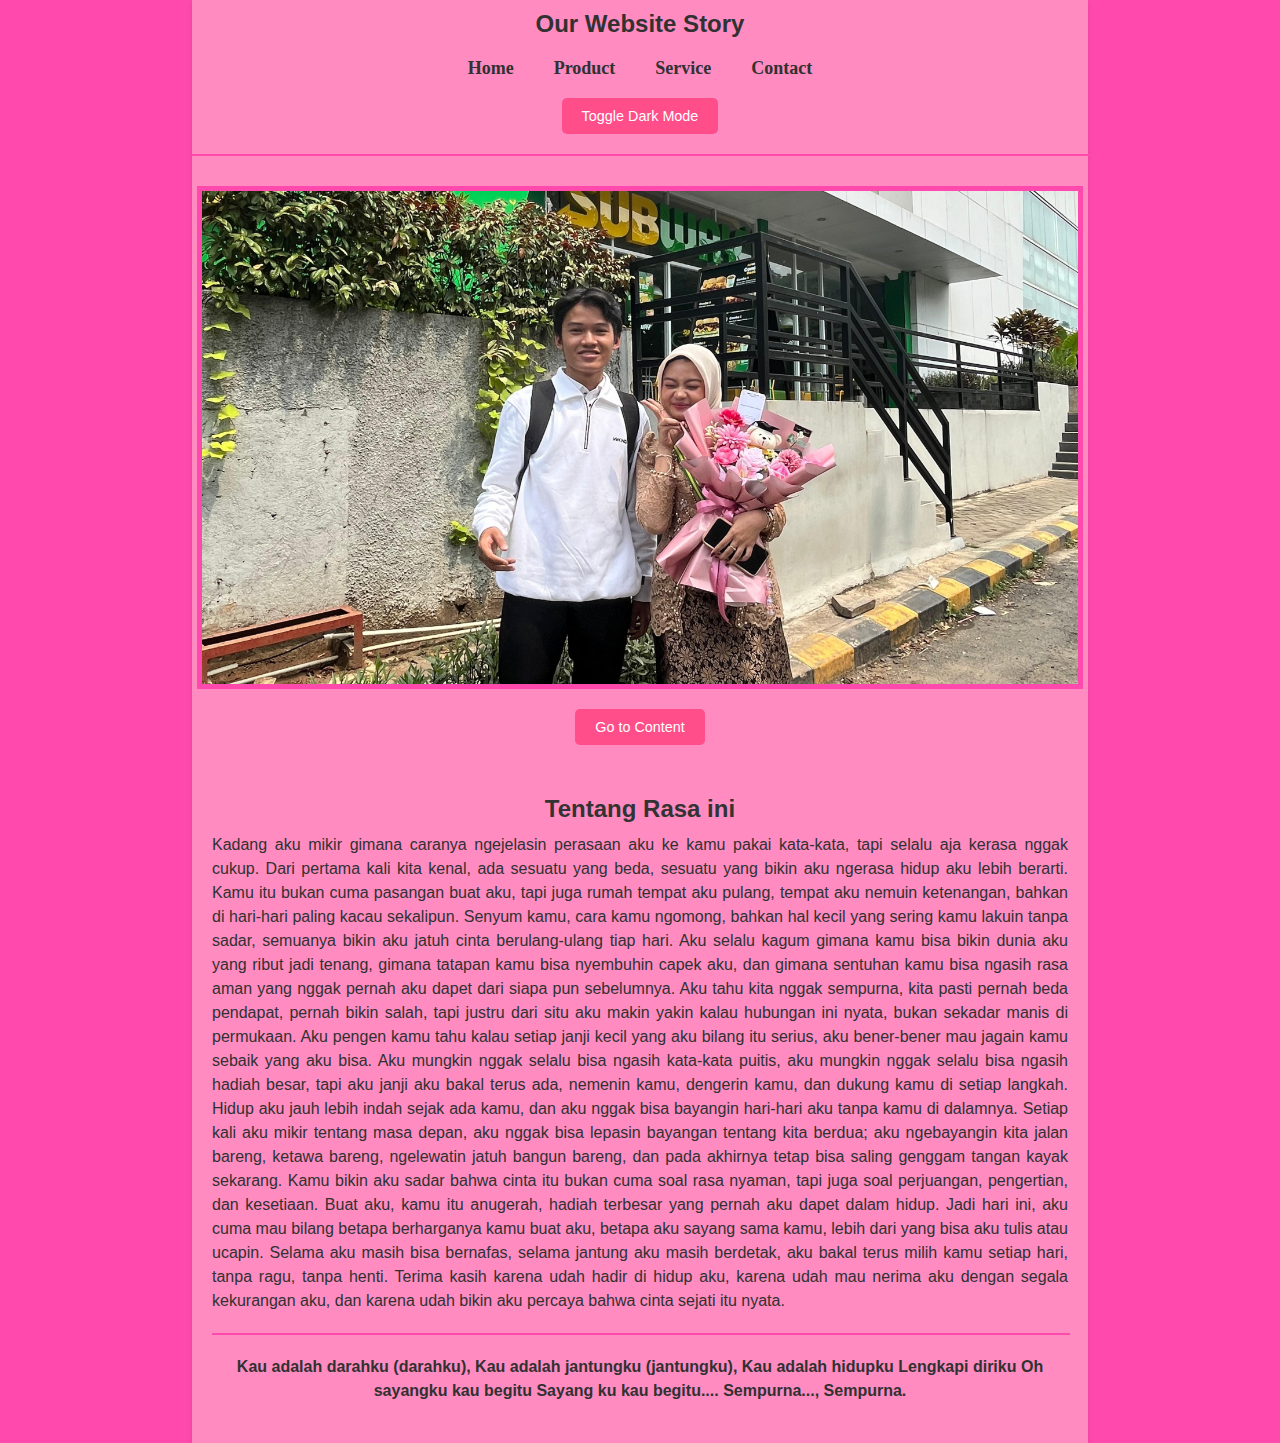
<file: index.html>
<!DOCTYPE html>
<html lang="en">
<head>
    <meta charset="UTF-8">
    <meta name="viewport" content="width=device-width, initial-scale=1.0">
    <title>Box Model</title>
    <link rel="stylesheet" href="style.css">
</head>
<body>
    <div class="container">
        <div class="header">
            <h1 class="h1">Our Website Story</h1>

            <ul>
                <li><a href="">Home</a></li>
                <li><a href="">Product</a></li>
                <li><a href="">Service</a></li>
                <li><a href="">Contact</a></li>
            </ul>
            <button id="toggle-theme">Toggle Dark Mode</button>
            <hr class="hr">
            
            <div class="hero">
                <img src="ini.jpg" alt="ini gambar" class="hero-image">
            </div>

            <button id="scrollToContent">Go to Content</button>

            <div class="content" id="product">
                <h2>Tentang Rasa ini</h2>
                <p>Kadang aku mikir gimana caranya ngejelasin perasaan aku ke kamu pakai kata-kata, tapi selalu aja kerasa nggak cukup. Dari pertama kali kita kenal, ada sesuatu yang beda, sesuatu yang bikin aku ngerasa hidup aku lebih berarti. Kamu itu bukan cuma pasangan buat aku, tapi juga rumah tempat aku pulang, tempat aku nemuin ketenangan, bahkan di hari-hari paling kacau sekalipun. Senyum kamu, cara kamu ngomong, bahkan hal kecil yang sering kamu lakuin tanpa sadar, semuanya bikin aku jatuh cinta berulang-ulang tiap hari. Aku selalu kagum gimana kamu bisa bikin dunia aku yang ribut jadi tenang, gimana tatapan kamu bisa nyembuhin capek aku, dan gimana sentuhan kamu bisa ngasih rasa aman yang nggak pernah aku dapet dari siapa pun sebelumnya. Aku tahu kita nggak sempurna, kita pasti pernah beda pendapat, pernah bikin salah, tapi justru dari situ aku makin yakin kalau hubungan ini nyata, bukan sekadar manis di permukaan. Aku pengen kamu tahu kalau setiap janji kecil yang aku bilang itu serius, aku bener-bener mau jagain kamu sebaik yang aku bisa. Aku mungkin nggak selalu bisa ngasih kata-kata puitis, aku mungkin nggak selalu bisa ngasih hadiah besar, tapi aku janji aku bakal terus ada, nemenin kamu, dengerin kamu, dan dukung kamu di setiap langkah. Hidup aku jauh lebih indah sejak ada kamu, dan aku nggak bisa bayangin hari-hari aku tanpa kamu di dalamnya. Setiap kali aku mikir tentang masa depan, aku nggak bisa lepasin bayangan tentang kita berdua; aku ngebayangin kita jalan bareng, ketawa bareng, ngelewatin jatuh bangun bareng, dan pada akhirnya tetap bisa saling genggam tangan kayak sekarang. Kamu bikin aku sadar bahwa cinta itu bukan cuma soal rasa nyaman, tapi juga soal perjuangan, pengertian, dan kesetiaan. Buat aku, kamu itu anugerah, hadiah terbesar yang pernah aku dapet dalam hidup. Jadi hari ini, aku cuma mau bilang betapa berharganya kamu buat aku, betapa aku sayang sama kamu, lebih dari yang bisa aku tulis atau ucapin. Selama aku masih bisa bernafas, selama jantung aku masih berdetak, aku bakal terus milih kamu setiap hari, tanpa ragu, tanpa henti. Terima kasih karena udah hadir di hidup aku, karena udah mau nerima aku dengan segala kekurangan aku, dan karena udah bikin aku percaya bahwa cinta sejati itu nyata.</p>

                <hr class="hr">
                <h4 class="lirik">Kau adalah darahku (darahku),
                    Kau adalah jantungku (jantungku),
                    Kau adalah hidupku
                    Lengkapi diriku
                    Oh sayangku kau begitu
                    Sayang ku kau begitu....
                    Sempurna..., Sempurna.
                </h4>
             
        </div>

        
       
    </div>

    <script src="main.js"></script>
</body>
</html>
</file>
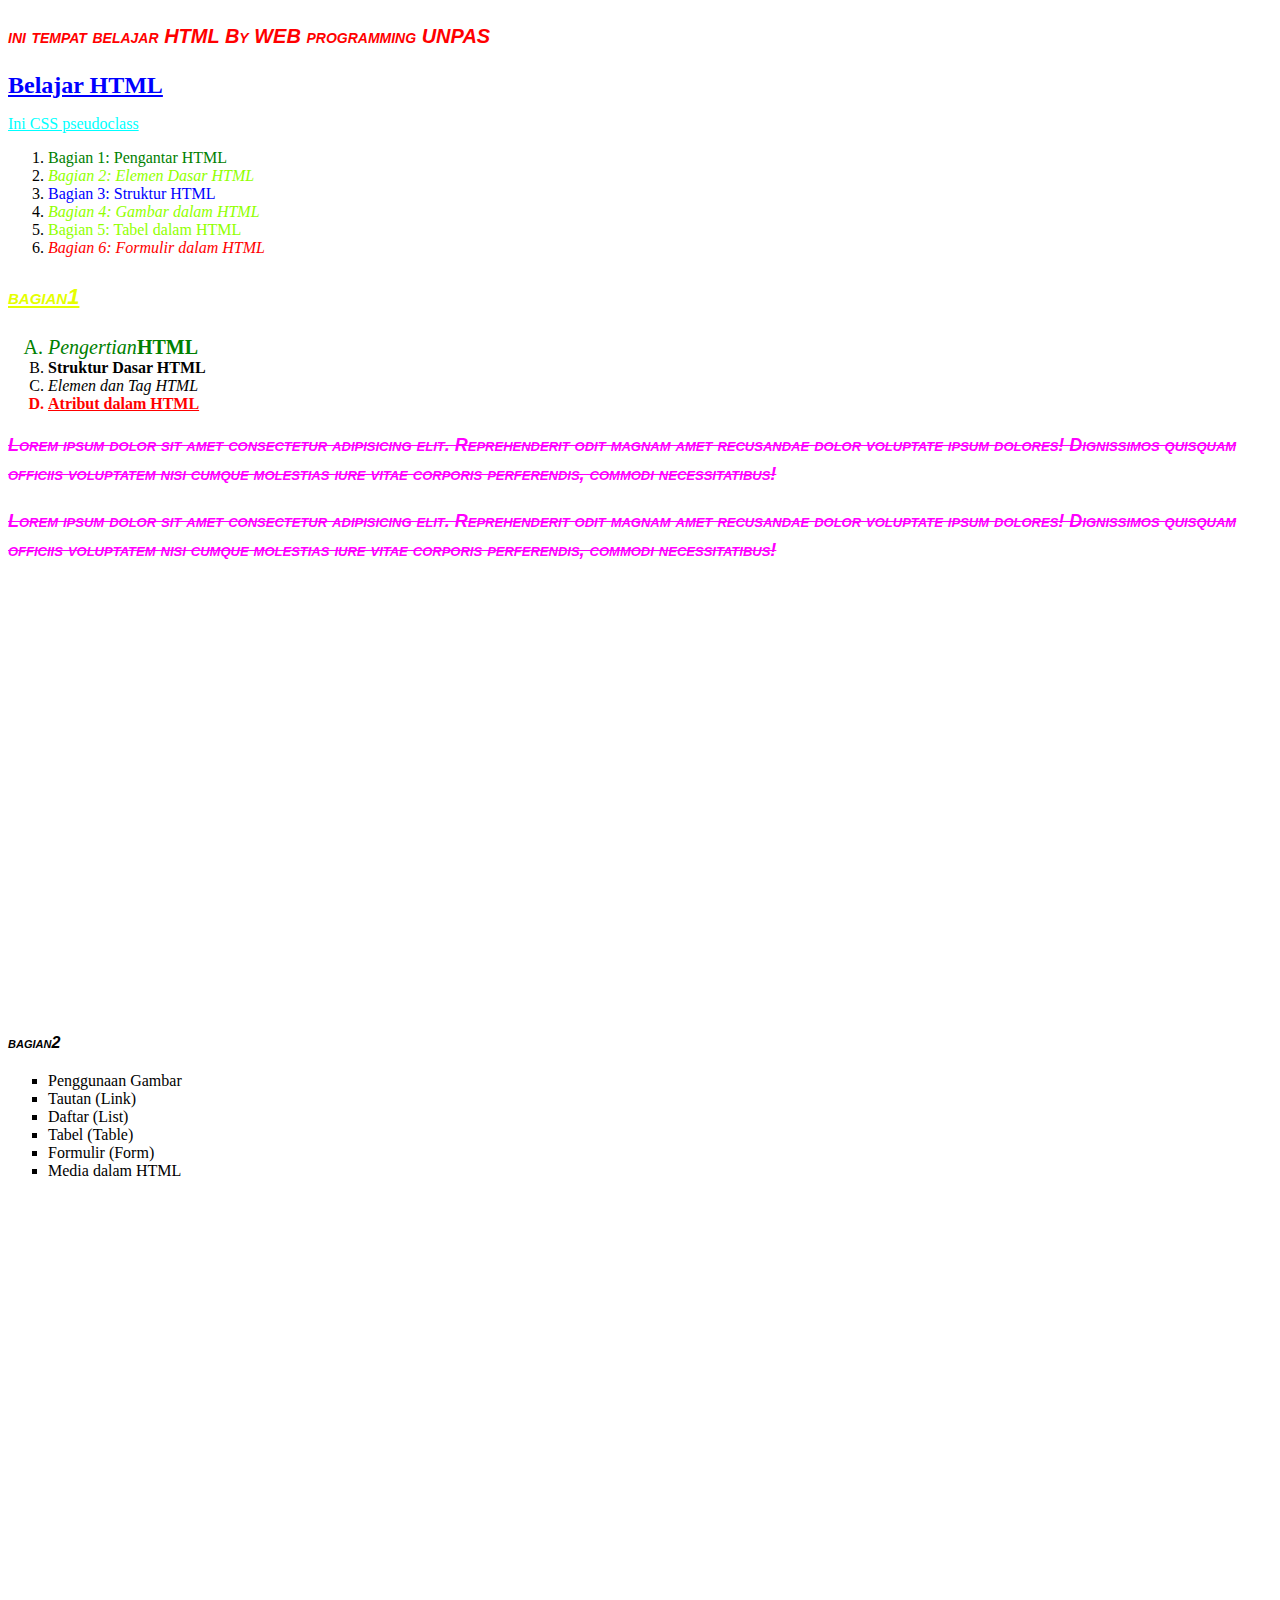
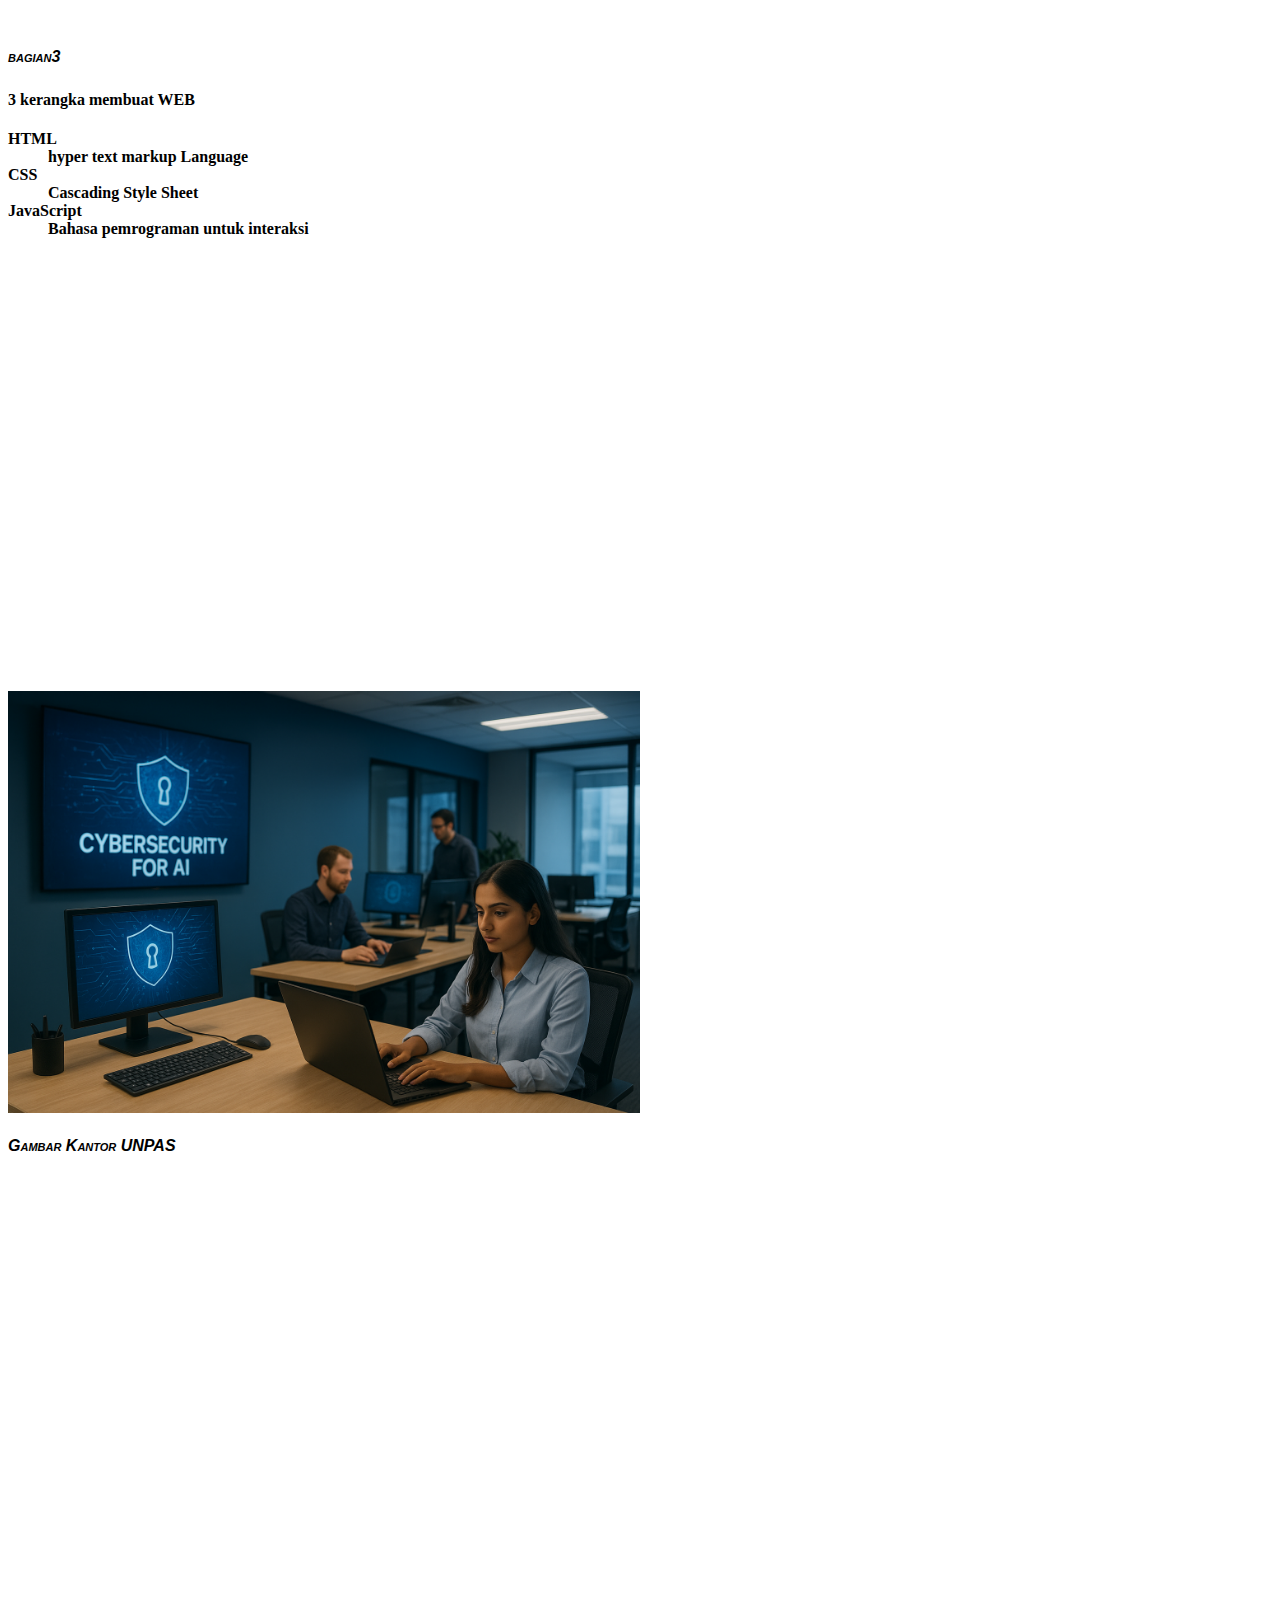
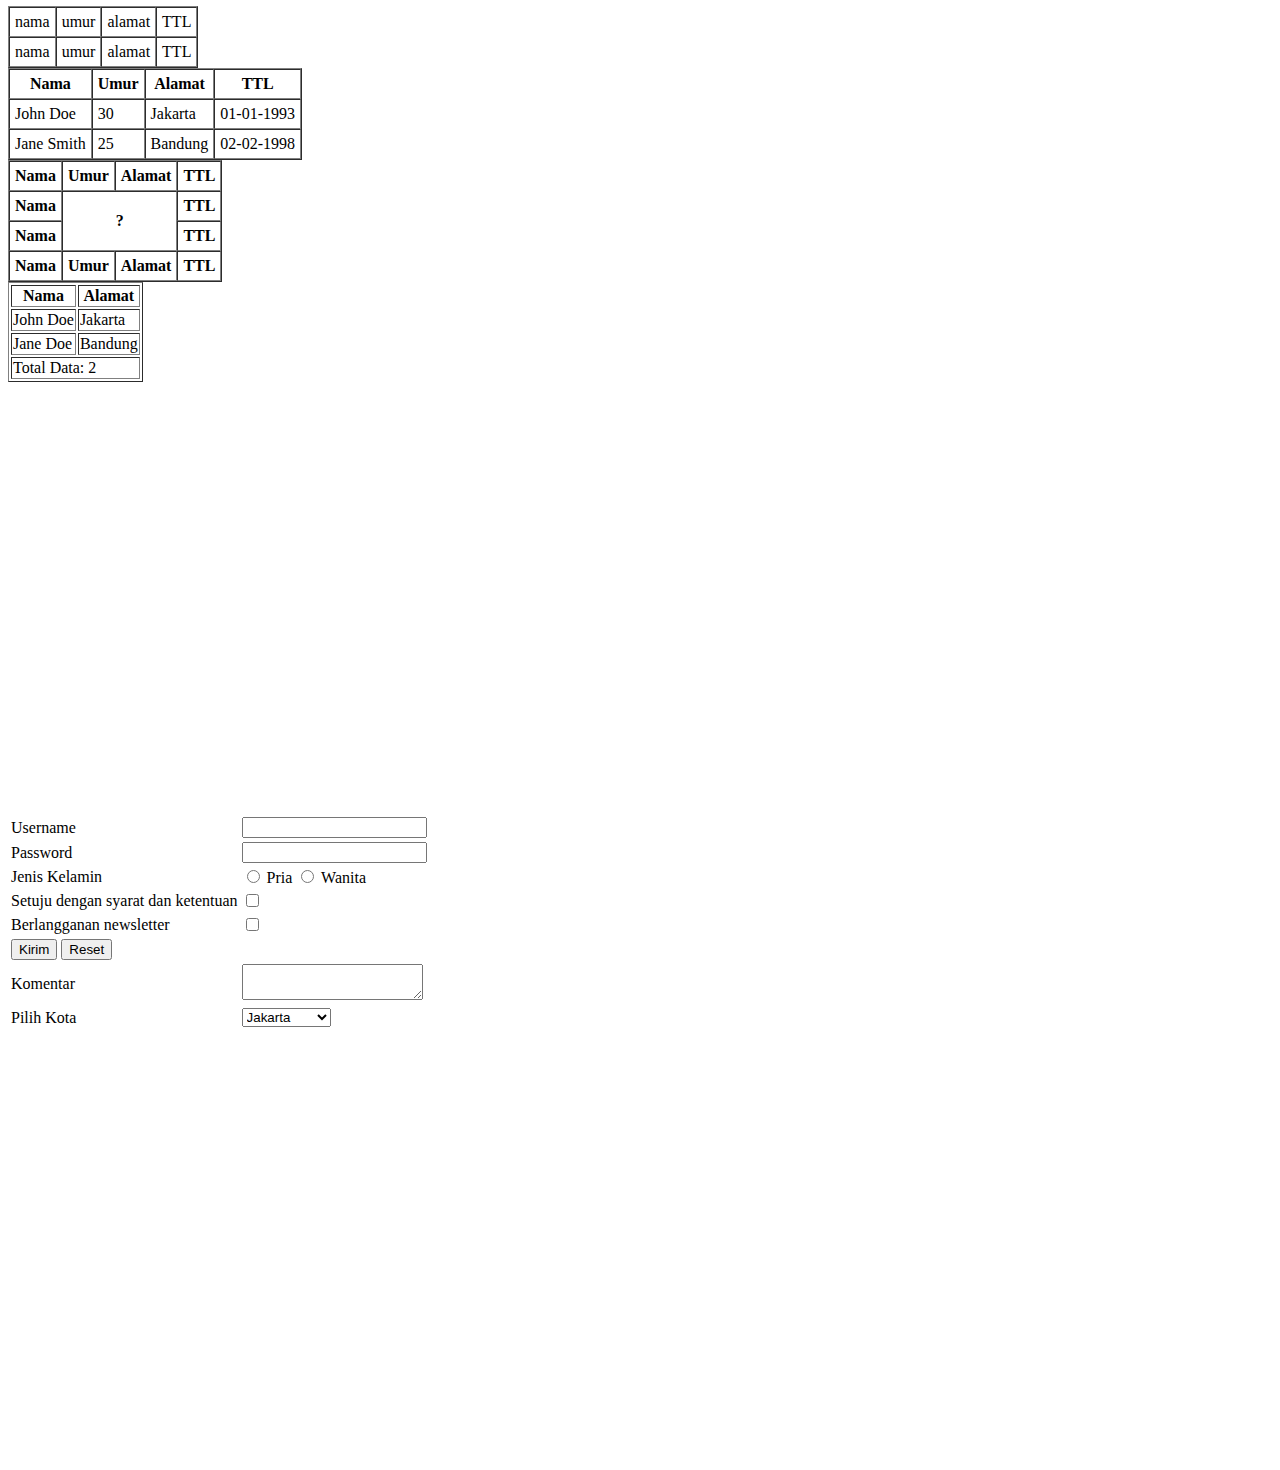
<file: Index.html>
<!DOCTYPE html>
<html lang="en">
<head>
    <meta charset="UTF-8">
    <meta name="viewport" content="width=device-width, initial-scale=1.0">
    <title>Belajar HTML</title>
    <link rel="stylesheet" href="assets/style.css">
</head>
<body>

    <p id="p1">ini tempat belajar HTML By WEB programming UNPAS</p>
    <h1 class="p1">Belajar HTML</h1>
    <a href="https://www.youtube.com/" target="_blank" class="pseudoclass">Ini CSS pseudoclass</a>

<!-- Link Anchor -->
    <ol>
        <li><a href="#bagian1">Bagian 1: Pengantar HTML</a></li>
        <li><a href="#bagian2">Bagian 2: Elemen Dasar HTML</a></li>
        <li><a href="#bagian3">Bagian 3: Struktur HTML</a></li>
        <li><a href="#bagian4">Bagian 4: Gambar dalam HTML</a></li>
        <li><a href="#bagian5">Bagian 5: Tabel dalam HTML</a></li>
        <li><a href="#bagian6">Bagian 6: Formulir dalam HTML</a></li>
    </ol>

<!-- Bagian Paragraf uji coba -->
<p class="p1 cetak tebal">bagian1</p>
    <ol id="bagian1" type="A"> 
        <li><em>Pengertian</em><strong>HTML</strong></li>
        <li><b>Struktur Dasar HTML</b></li>
        <li><i>Elemen dan Tag HTML</i></li>
        <li><u>Atribut dalam HTML</u></li>  
    </ol>

    <p class="p13">Lorem ipsum dolor sit amet consectetur adipisicing elit. Reprehenderit odit magnam amet recusandae dolor
       voluptate ipsum dolores! Dignissimos quisquam officiis voluptatem nisi cumque molestias iure vitae corporis perferendis, commodi necessitatibus!</p>
    <p class="p23">Lorem ipsum dolor sit amet consectetur adipisicing elit. Reprehenderit odit magnam amet recusandae dolor
       voluptate ipsum dolores! Dignissimos quisquam officiis voluptatem nisi cumque molestias iure vitae corporis perferendis, commodi necessitatibus!</p>
      <br/><br/><br/><br/><br/><br/><br/><br/><br/><br/><br/><br/><br/><br/><br/><br/><br/><br/><br/>
      <br/><br/><br/><br/><br/>

<p>bagian2</p>
    <ul  id="bagian2" type="square">
        <li>Penggunaan Gambar</li>
        <li>Tautan (Link)</li>
        <li>Daftar (List)</li>
        <li>Tabel (Table)</li>
        <li>Formulir (Form)</li>
        <li>Media dalam HTML</li>
    </ul>
    <br/><br/><br/><br/><br/><br/><br/><br/><br/><br/><br/><br/><br/><br/><br/><br/><br/><br/><br/>
    <br/><br/><br/><br/><br/>

<p>bagian3</p>
    <dl  id="bagian3"> <h4>3 kerangka membuat WEB<h4>
        <dt>HTML</dt>
        <dd>hyper text markup Language</dd>
        <dt>CSS</dt>
        <dd>Cascading Style Sheet</dd>
        <dt>JavaScript</dt>
        <dd>Bahasa pemrograman untuk interaksi</dd>
    </dl>
    <br/><br/><br/><br/><br/><br/><br/><br/><br/><br/><br/><br/><br/><br/><br/><br/><br/><br/><br/>
    <br/><br/><br/><br/><br/>


<!-- Menampilkan Gambar -->
    <img id="bagian4" src="assets/Kantor.png" title="Kantor UNPAS" width="50%" height="50%" alt="Kantor UNPAS">
    <p>Gambar Kantor UNPAS</p>
    <br/><br/><br/><br/><br/><br/><br/><br/><br/><br/><br/><br/><br/><br/><br/><br/><br/><br/><br/>
    <br/><br/><br/><br/><br/>


<!-- Membuat table -->
    <!-- Table sederhana -->
    <table id="bagian5" border="1" cellpadding="5" cellspacing="0">
        <tr>
            <td>nama</td>
            <td>umur</td>
            <td>alamat</td>
            <td>TTL</td>
        </tr>

        <tr>
            <td>nama</td>
            <td>umur</td>
            <td>alamat</td>
            <td>TTL</td>
        </tr>
    </table>
    <!-- Table kompleks -->
    <table border="1" cellpadding="5" cellspacing="0">
        <thead>
            <tr>
                <th>Nama</th>
                <th>Umur</th>
                <th>Alamat</th>
                <th>TTL</th>
            </tr>
        </thead>

        <tbody>
            <tr>
                <td>John Doe</td>
                <td>30</td>
                <td>Jakarta</td>
                <td>01-01-1993</td>
            </tr>
            <tr>
                <td>Jane Smith</td>
                <td>25</td>
                <td>Bandung</td>
                <td>02-02-1998</td>
            </tr>
    </table>
    <!-- Table dengan colspan dan rowspan -->
    <table border="1" cellpadding="5" cellspacing="0">
        <tr>
            <th>Nama</th>
            <th>Umur</th>
            <th>Alamat</th>
            <th>TTL</th>
        </tr>

        <tr>
            <th>Nama</th>
            <th colspan="2" rowspan="2">?</th>
            <th>TTL</th>
        </tr>

        <tr>
            <th>Nama</th>
            <th>TTL</th>
        </tr>

        <tr>
            <th>Nama</th>
            <th>Umur</th>
            <th>Alamat</th>
            <th>TTL</th>
        </tr>
    </table>

    <table border="1">
        <thead>
            <tr>
                <th>Nama</th>
                <th>Alamat</th>
            </tr>
        </thead>
        <tbody>
            <tr>
                <td>John Doe</td>
                <td>Jakarta</td>
            </tr>
            <tr>
                <td>Jane Doe</td>
                <td>Bandung</td>
            </tr>
        </tbody>
        <tfoot>
            <tr>
                <td colspan="2">Total Data: 2</td>
            </tr>
        </tfoot>
    </table>

    <br/><br/><br/><br/><br/><br/><br/><br/><br/><br/><br/><br/><br/><br/><br/><br/><br/><br/><br/>
    <br/><br/><br/><br/><br/>


<!-- Ini membuat Form -->
<form id="bagian6">
    <table>
        <tr>
            <td><label for="Username">Username</label></td>
            <td><input type="text" id="Username"></td>
        </tr>

        <tr>
            <td><label for="Password">Password</label></td>
            <td><input type="password" id="Password"></td>
        </tr>

        <tr>
            <td><label for="pria">Jenis Kelamin</label></td>
            <td>
                <input type="radio" id="pria" name="Jenis Kelamin" value="pria">
                <label for="pria">Pria</label>
                <input type="radio" id="wanita" name="Jenis Kelamin" value="wanita">
                <label for="wanita">Wanita</label>
            </td>
        </tr>

        <tr>
            <td><label for="setuju">Setuju dengan syarat dan ketentuan</label></td>
            <td><input type="checkbox" id="setuju" name="setuju"></td>
        </tr>

        <tr>
            <td><label for="berlangganan">Berlangganan newsletter</label></td>
            <td><input type="checkbox" id="berlangganan" name="berlangganan"></td>
        </tr>

        <tr>
            <td colspan="2">
                <button type="submit">Kirim</button>
                <button type="reset">Reset</button>
            </td>
        </tr>

        <tr>
            <td><label for="textarea">Komentar</label></td>
            <td><textarea id="textarea"></textarea></td>
        </tr>

        <tr>
            <td><label for="kota">Pilih Kota</label></td>
            <td>
                <select id="kota">
                    <option value="">Jakarta</option>
                    <option value="">Bandung</option>
                    <option value="">Yogyakarta</option>
                </select>
            </td>
        </tr>
    </table>
</form>

<br/><br/><br/><br/><br/><br/><br/><br/><br/><br/><br/><br/><br/><br/><br/><br/><br/><br/><br/>
<br/><br/><br/><br/><br/>
    
</body>
</html>
</file>
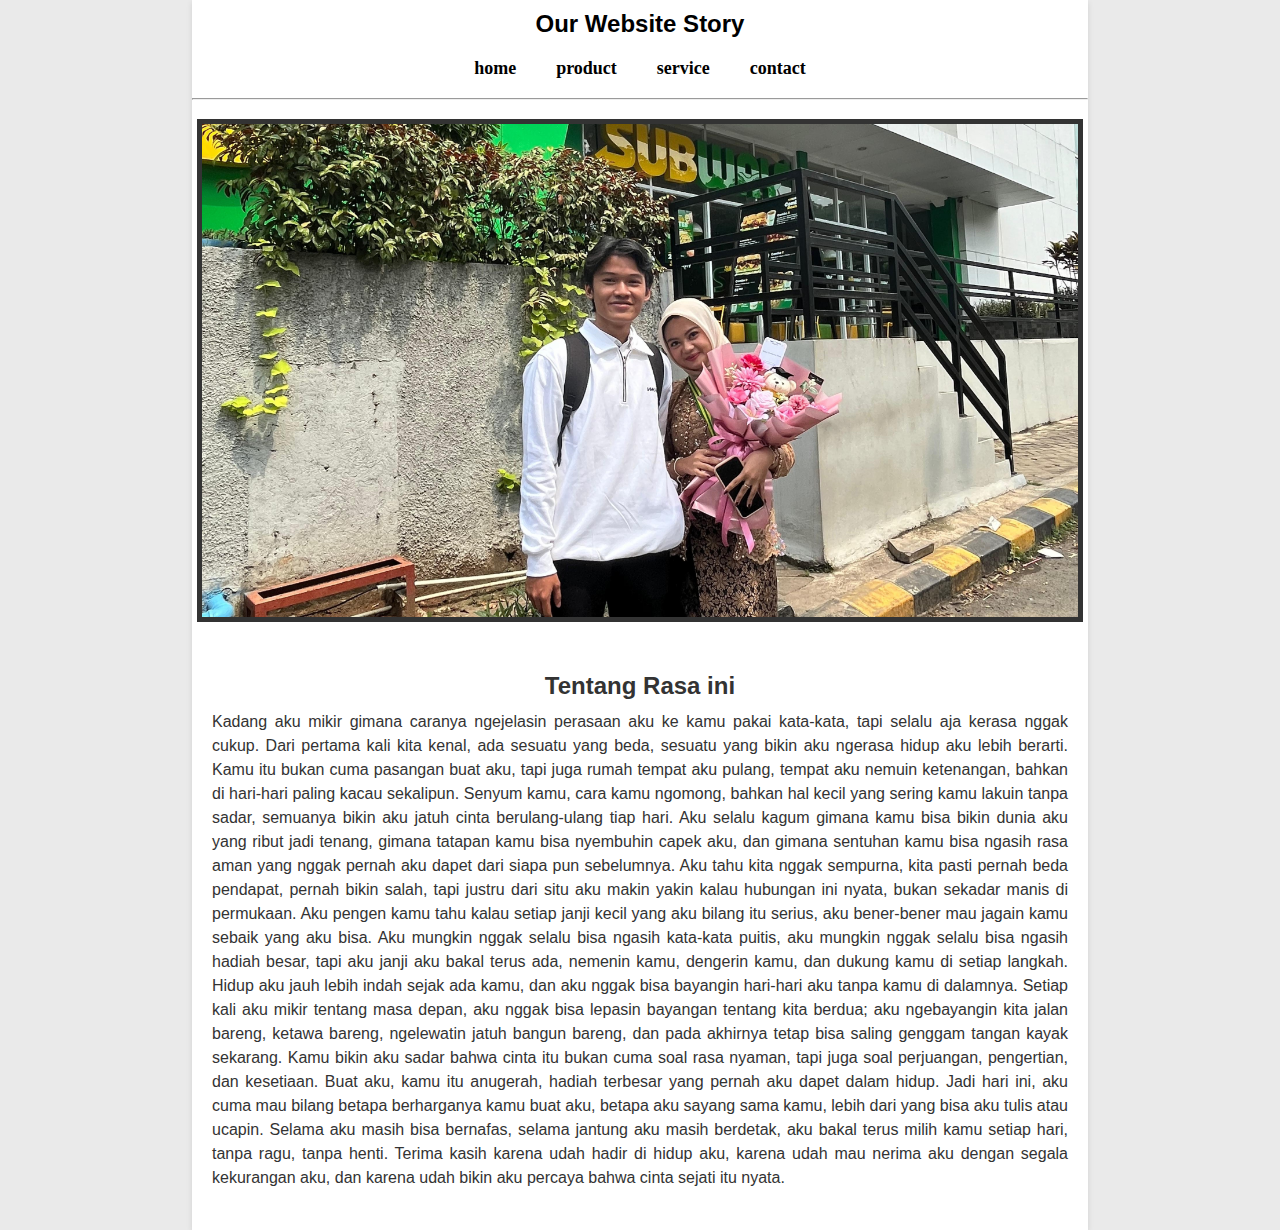
<file: Box model Website/index.html>
<!DOCTYPE html>
<html lang="en">
<head>
    <meta charset="UTF-8">
    <meta name="viewport" content="width=device-width, initial-scale=1.0">
    <title>Box Model</title>
    <link rel="stylesheet" href="style.css">
</head>
<body>
    <div class="container">
        <div class="header">
            <h1 class="h1">Our Website Story</h1>

            <ul>
                <li><a href="">home</a></li>
                <li><a href="">product</a></li>
                <li><a href="">service</a></li>
                <li><a href="">contact</a></li>
            </ul>
                <hr>
            <div class="hero">
                <img src="contoh.jpg" alt="" class="hero-image">
            </div>

            <div class="content">
                <h2>Tentang Rasa ini</h2>
                <p>Kadang aku mikir gimana caranya ngejelasin perasaan aku ke kamu pakai kata-kata, tapi selalu aja kerasa nggak cukup. Dari pertama kali kita kenal, ada sesuatu yang beda, sesuatu yang bikin aku ngerasa hidup aku lebih berarti. Kamu itu bukan cuma pasangan buat aku, tapi juga rumah tempat aku pulang, tempat aku nemuin ketenangan, bahkan di hari-hari paling kacau sekalipun. Senyum kamu, cara kamu ngomong, bahkan hal kecil yang sering kamu lakuin tanpa sadar, semuanya bikin aku jatuh cinta berulang-ulang tiap hari. Aku selalu kagum gimana kamu bisa bikin dunia aku yang ribut jadi tenang, gimana tatapan kamu bisa nyembuhin capek aku, dan gimana sentuhan kamu bisa ngasih rasa aman yang nggak pernah aku dapet dari siapa pun sebelumnya. Aku tahu kita nggak sempurna, kita pasti pernah beda pendapat, pernah bikin salah, tapi justru dari situ aku makin yakin kalau hubungan ini nyata, bukan sekadar manis di permukaan. Aku pengen kamu tahu kalau setiap janji kecil yang aku bilang itu serius, aku bener-bener mau jagain kamu sebaik yang aku bisa. Aku mungkin nggak selalu bisa ngasih kata-kata puitis, aku mungkin nggak selalu bisa ngasih hadiah besar, tapi aku janji aku bakal terus ada, nemenin kamu, dengerin kamu, dan dukung kamu di setiap langkah. Hidup aku jauh lebih indah sejak ada kamu, dan aku nggak bisa bayangin hari-hari aku tanpa kamu di dalamnya. Setiap kali aku mikir tentang masa depan, aku nggak bisa lepasin bayangan tentang kita berdua; aku ngebayangin kita jalan bareng, ketawa bareng, ngelewatin jatuh bangun bareng, dan pada akhirnya tetap bisa saling genggam tangan kayak sekarang. Kamu bikin aku sadar bahwa cinta itu bukan cuma soal rasa nyaman, tapi juga soal perjuangan, pengertian, dan kesetiaan. Buat aku, kamu itu anugerah, hadiah terbesar yang pernah aku dapet dalam hidup. Jadi hari ini, aku cuma mau bilang betapa berharganya kamu buat aku, betapa aku sayang sama kamu, lebih dari yang bisa aku tulis atau ucapin. Selama aku masih bisa bernafas, selama jantung aku masih berdetak, aku bakal terus milih kamu setiap hari, tanpa ragu, tanpa henti. Terima kasih karena udah hadir di hidup aku, karena udah mau nerima aku dengan segala kekurangan aku, dan karena udah bikin aku percaya bahwa cinta sejati itu nyata.</p>
             
        </div>

        
       
    </div>
</body>
</html>
</file>
<file: style.css>
body {
    font: 18px/28px Arial, sans-serif;
    background-color: #ff49ad;
    color: #313131;
    margin: 0;
    padding: 0;
}

.container {
    margin: auto;
    width: 70%;
    height: 100%;
    background-color: #ff8bc1;
    box-shadow: 0 2px 6px rgba(0,0,0,0.1);
    display: flex;
    position: relative;
}

/* HEADER */
.header {
    padding: 10px 0;
    text-align: center;
}

.header h1 {
    font-size: 24px;
    color: #313131;
    margin: 0;
}

.header ul {
    padding: 0;
    margin: 10px 0;
    list-style: none;
    display: flex;
    justify-content: center;
    flex-wrap: nowrap;      
    overflow-x: auto;        
}

.header ul li {
    margin: 0 8px;
    flex-shrink: 0; 
}

.header a {
    text-decoration: none;
    color: #313131;
    padding: 6px 12px;
    font-family: 'Times New Roman', Times, serif;
    font-weight: bold;
    display: inline-block;
    border-radius: 5px;
    white-space: nowrap;
}

.header a:hover {
    color: #fff;
    background-color: aqua;
}

/* HERO */
.hero {
    display: flex;
    justify-content: center;
    align-items: center;   
    height:auto;
    padding: 10px;
}

.hero-image {
    width: 100%;
    background-size: cover;
    background-position: 0, -199px;
    background-position: center;
    border:#ff49ad solid 5px;
}

/* CONTENT */
.content {
    padding: 20px;
}

.content h2 {
    font-size: 24px;
    color: #333;
    margin-bottom: 10px;
    text-align: center;
}

.content p {
    margin: 10px 0;
    font-size: 16px;
    line-height: 1.5;
    text-align: justify;
}

.lirik {
    font-size: 16px;
    line-height: 1.5;
    text-align: center;
    margin: 10px 0;
    font-weight: bold;
}

/* RESPONSIVE */
@media (max-width: 768px) {
    .header a {
        padding: 4px 8px;  
        font-size: 14px;
    }
    .hero-image {
        height: px;
    }
}

@media (max-width: 480px) {
    body {
        font: 16px/24px Arial, sans-serif;
    }
    .header h1 {
        font-size: 20px;
    }
    .header a {
        padding: 3px 6px;
        font-size: 12px;
    }
    .hero-image {
        height: px;
        border: none;
    }
    .content h2 {
        font-size: 20px;
    }
    .content p {
        font-size: 14px;
    }
}

/* buat javascript */

/* Dark Mode */
body.dark-mode {
    background-color: #0c0c0c;
    color: #1d1a1a;
}

/* Default Styling for Button */
button {
    background-color: #ff4e89;
    color: white;
    font-size: 80%;
    padding: 10px 20px;
    border: none;
    border-radius: 5px;
    cursor: pointer;
    height: auto;
    width: auto;
    max-width: 300px; /* Limit max width */
    margin: 10px auto;
    display: block;
}

button:hover {
    background-color: #45a049;
}

/* Responsive Styles */
@media (max-width: 768px) {
    button {
        font-size: 14px;
        padding: 8px 16px;
        width: 80%; 
    }
}

@media (max-width: 480px) {
    button {
        font-size: 12px;
        padding: 6px 12px;
        width: 90%; 
    }
}

/* Menu for Mobile */
#menu.open {
    display: flex;
    flex-direction: column;
    align-items: center;
}

#menu {
    display: flex;
    justify-content: space-around;
    list-style-type: none;
}

#menu li {
    margin: 0 10px;
}

/* Mobile Menu Toggle */
@media (max-width: 768px) {
    #menu {
        display: none;
    }
    #menu.open {
        display: flex;
    }
}
.hr{
    border: 1px solid #ff49ad;
    margin: 20px 0;
    width: 100%;
 }
</file>
<file: assets/style.css>
p{
    font-family: Arial, sans-serif;
    color: #000000;
    line-height: 1.6;
    font-weight: bold;
    font-variant: small-caps;
    font-size: medium;
    font-style: italic;
}

/* pakai Spasi untuk mengindex kedalam */
ol li a {
    color: #91ff00;
    text-decoration: none;
}

/* kalau ID pakai # */
#p1 {
    color: #ff0000;
    font-size: 20px;
}

/* kalau class pakai . */
.p1 {
    color: #0000ff;
    font-size: 24px;
    text-decoration: underline;
}

/* pakai "," untuk grouping */
.p13, .p23{
    color: #ff00ff;
    font-size: 18px;
    text-decoration: line-through;
}

.p1.cetak.tebal {
    color: #e5ff00;
    font-size: 22px;
    font-weight: bold;
    text-decoration: underline;
}

/* Pseudo-class */
.pseudoclass:hover {
    color: #ff00ff;
    font-size: 26px;
    text-decoration: underline;
}

.pseudoclass:link{
    color: aqua;
}

.pseudoclass :visited{
    color: #ff0202;
}

.pseudoclass:active{
    color: #ffffff;
    font-size: 30px;
    text-decoration: none;
}


/* Gaya untuk elemen pertama */
ol li:first-child a {
    color: green; /* Mengubah warna link pertama jadi hijau */
}

/* Gaya untuk elemen terakhir */
ol li:last-child a {
    color: red; /* Mengubah warna link terakhir jadi merah */
}

/* Gaya untuk elemen ke-3 */
ol li:nth-child(3) a {
    color: blue; /* Mengubah warna link pada elemen ketiga jadi biru */
}

/* Gaya untuk elemen ganjil */
ol li:nth-child(odd) a:hover {
    font-weight: bold; /* Mengubah teks link elemen ganjil jadi tebal */
    color: royalblue;
}

/* Gaya untuk elemen genap */
ol li:nth-child(even) a {
    font-style: italic; /* Mengubah teks link elemen genap jadi miring */
}



/* Gaya untuk elemen pertama berdasarkan jenisnya */
#bagian1 li:first-of-type {
    color: green; /* Mengubah warna teks elemen pertama menjadi hijau */
    font-size: 20px; /* Mengubah ukuran font menjadi lebih besar */
}

/* Gaya untuk elemen terakhir berdasarkan jenisnya */
#bagian1 li:last-of-type {
    color: red; /* Mengubah warna teks elemen terakhir menjadi merah */
    font-weight: bold; /* Membuat teks elemen terakhir menjadi tebal */
}
</file>
<file: Box model Website/style.css>
body {
    font: 18px/28px Arial, sans-serif;
    background-color: #eaeaea;
    color: #333;
    margin: 0;
    padding: 0;
}

.container {
    margin: auto;
    width: 70%;
    max-width: 1200px;
    background-color: #ffffff;
    box-shadow: 0 2px 6px rgba(0,0,0,0.1);
}

/* HEADER */
.header {
    padding: 10px 0;
    text-align: center;
}

.header h1 {
    font-size: 24px;
    color: #000;
    margin: 0;
}

.header ul {
    padding: 0;
    margin: 10px 0;
    list-style: none;
    display: flex;
    justify-content: center; /* biar tetap di tengah */
    flex-wrap: nowrap;       /* jangan turun ke bawah */
    overflow-x: auto;        /* kalau kepanjangan bisa di-scroll horizontal */
}

.header ul li {
    margin: 0 8px;
    flex-shrink: 0; /* biar ga dipaksa turun */
}

.header a {
    text-decoration: none;
    color: #000;
    padding: 6px 12px;
    font-family: 'Times New Roman', Times, serif;
    font-weight: bold;
    display: inline-block;
    border-radius: 5px;
    white-space: nowrap; /* teks menu jangan pecah ke bawah */
}

.header a:hover {
    color: #fff;
    background-color: aqua;
}

/* HERO */
.hero {
    display: flex;
    justify-content: center;
    align-items: center;   
    height: auto;
    padding: 10px;
}

.hero-image {
    width: 100%;
    height: px; /* tinggi otomatis sesuai gambar */
    background-image: url('contoh.jpg');
    background-size: cover;
    background-position: center;
    border: #333 solid 5px;
}

/* CONTENT */
.content {
    padding: 20px;
}

.content h2 {
    font-size: 24px;
    color: #333;
    margin-bottom: 10px;
    text-align: center;
}

.content p {
    margin: 10px 0;
    font-size: 16px;
    line-height: 1.5;
    text-align: justify;
}

/* RESPONSIVE */
@media (max-width: 768px) {
    .header a {
        padding: 4px 8px;   /* padding lebih kecil di layar kecil */
        font-size: 14px;
    }
    .hero-image {
        height: px;
    }
}

@media (max-width: 480px) {
    body {
        font: 16px/24px Arial, sans-serif;
    }
    .header h1 {
        font-size: 20px;
    }
    .header a {
        padding: 3px 6px;
        font-size: 12px;
    }
    .hero-image {
        height: px;
        border: none;
    }
    .content h2 {
        font-size: 20px;
    }
    .content p {
        font-size: 14px;
    }
}
</file>
